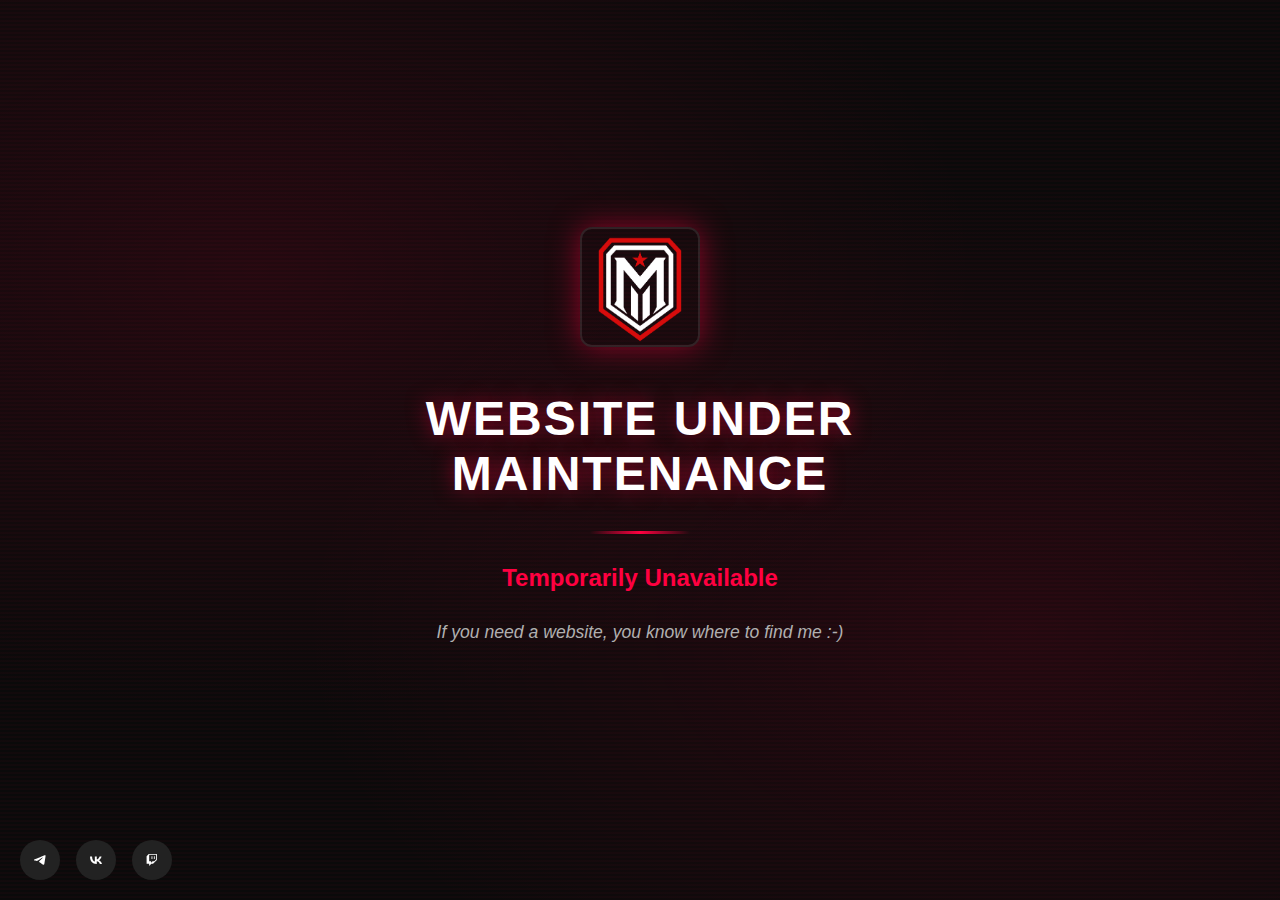
<file: index.html>
<!DOCTYPE html>
<html lang="en">
<head>
    <meta charset="UTF-8">
    <meta name="viewport" content="width=device-width, initial-scale=1.0">
    <title>Moscow Mix - Temporarily Unavailable</title>
    <style>
        * {
            margin: 0;
            padding: 0;
            box-sizing: border-box;
        }

        body {
            font-family: 'Segoe UI', Tahoma, Geneva, Verdana, sans-serif;
            background-color: #0a0a0a;
            background-image: 
                radial-gradient(at 20% 30%, rgba(255, 0, 64, 0.1) 0px, transparent 50%),
                radial-gradient(at 80% 70%, rgba(255, 0, 64, 0.1) 0px, transparent 50%);
            color: #ffffff;
            min-height: 100vh;
            display: flex;
            flex-direction: column;
            align-items: center;
            justify-content: center;
            padding: 20px;
            position: relative;
            overflow: hidden;
        }

        /* Background pattern */
        body::before {
            content: '';
            position: absolute;
            top: 0;
            left: 0;
            right: 0;
            bottom: 0;
            background-image: repeating-linear-gradient(
                0deg,
                transparent,
                transparent 2px,
                rgba(255, 0, 64, 0.03) 2px,
                rgba(255, 0, 64, 0.03) 4px
            );
            pointer-events: none;
            z-index: 1;
        }

        .container {
            text-align: center;
            max-width: 800px;
            z-index: 2;
            position: relative;
        }

        .logo {
            margin-bottom: 40px;
        }

        .logo-img {
            width: 120px;
            height: 120px;
            object-fit: contain;
            border-radius: 12px;
            box-shadow: 0 0 30px rgba(255, 0, 64, 0.5);
            border: 2px solid rgba(255, 255, 255, 0.1);
        }

        h1 {
            font-size: 3rem;
            margin-bottom: 20px;
            color: #ffffff;
            text-transform: uppercase;
            letter-spacing: 2px;
            text-shadow: 0 0 20px rgba(255, 0, 64, 0.5);
        }

        .subtitle {
            font-size: 1.5rem;
            color: #ff0040;
            margin-bottom: 30px;
            font-weight: 600;
        }

        .message {
            font-size: 1.1rem;
            color: #b0b0b0;
            margin: 30px 0;
            font-style: italic;
        }

        .accent-line {
            width: 100px;
            height: 3px;
            background: linear-gradient(90deg, transparent, #ff0040, transparent);
            margin: 30px auto;
        }

        /* Social Icons - Bottom Left */
        .social-icons {
            display: flex;
            gap: 16px;
            position: absolute;
            bottom: 20px;
            left: 20px;
            margin: 0;
            padding: 0;
            z-index: 10;
        }

        .social-icon {
            display: flex;
            align-items: center;
            justify-content: center;
            width: 40px;
            height: 40px;
            border-radius: 50%;
            background: #222;
            padding: 8px;
            transition: all 0.3s ease;
            box-shadow: none;
        }

        .social-icon:hover {
            transform: scale(1.05);
            box-shadow: none;
        }

        .social-icon:nth-child(1):hover { background: #0088cc; }
        .social-icon:nth-child(2):hover { background: #4c75f2; }
        .social-icon:nth-child(3):hover { background: #9146ff; }

        .social-icon img {
            width: 24px;
            height: 24px;
            object-fit: contain;
            filter: brightness(0) invert(1);
            transition: filter 0.3s ease;
        }

        .social-icon:hover img {
            filter: brightness(0) invert(1);
        }

        @media (max-width: 768px) {
            h1 {
                font-size: 2rem;
            }
            
            .subtitle {
                font-size: 1.2rem;
            }
            
            .message {
                font-size: 1rem;
                padding: 0 20px;
            }
            
            .logo-img {
                width: 100px;
                height: 100px;
            }

            .social-icons { 
                gap: 12px; 
                bottom: 15px; 
                left: 15px; 
            }
            
            .social-icon { 
                width: 36px; 
                height: 36px; 
            }
            
            .social-icon img { 
                width: 20px; 
                height: 20px; 
            }
        }

        @media (max-width: 480px) {
            h1 {
                font-size: 1.8rem;
            }

            .message {
                font-size: 0.95rem;
                padding: 0 15px;
            }

            .logo-img {
                width: 80px;
                height: 80px;
            }

            .social-icons { 
                gap: 10px; 
                bottom: 12px; 
                left: 12px; 
            }
            
            .social-icon { 
                width: 32px; 
                height: 32px; 
            }
            
            .social-icon img { 
                width: 18px; 
                height: 18px; 
            }
        }

        /* Animation */
        @keyframes fadeIn {
            from {
                opacity: 0;
                transform: translateY(20px);
            }
            to {
                opacity: 1;
                transform: translateY(0);
            }
        }

        .container > * {
            animation: fadeIn 0.8s ease forwards;
        }

        .container > *:nth-child(1) { animation-delay: 0.1s; }
        .container > *:nth-child(2) { animation-delay: 0.2s; }
        .container > *:nth-child(3) { animation-delay: 0.3s; }
        .container > *:nth-child(4) { animation-delay: 0.4s; }
    </style>
</head>
<body>
    <div class="container">
        <div class="logo">
            <img src="logo.png" alt="Moscow M1X Logo" class="logo-img">
        </div>

        <h1>Website Under Maintenance</h1>
        
        <div class="accent-line"></div>
        
        <p class="subtitle">Temporarily Unavailable</p>

        <p class="message">If you need a website, you know where to find me :-)</p>
    </div>

    <!-- Social Icons - Bottom Left -->
    <div class="social-icons">
        <a href="https://t.me/chumaxxi13" target="_blank" class="social-icon" aria-label="Telegram">
            <img src="icons/telegram.svg" alt="Telegram">
        </a>
        <a href="https://vk.com/solnyshkovkovrukahtvoih" target="_blank" class="social-icon" aria-label="VK">
            <img src="icons/vk.svg" alt="VK">
        </a>
        <a href="https://www.twitch.tv/solnyshkovrukah" target="_blank" class="social-icon" aria-label="Twitch">
            <img src="icons/twitch.svg" alt="Twitch">
        </a>
    </div>
</body>
</html>
</file>
